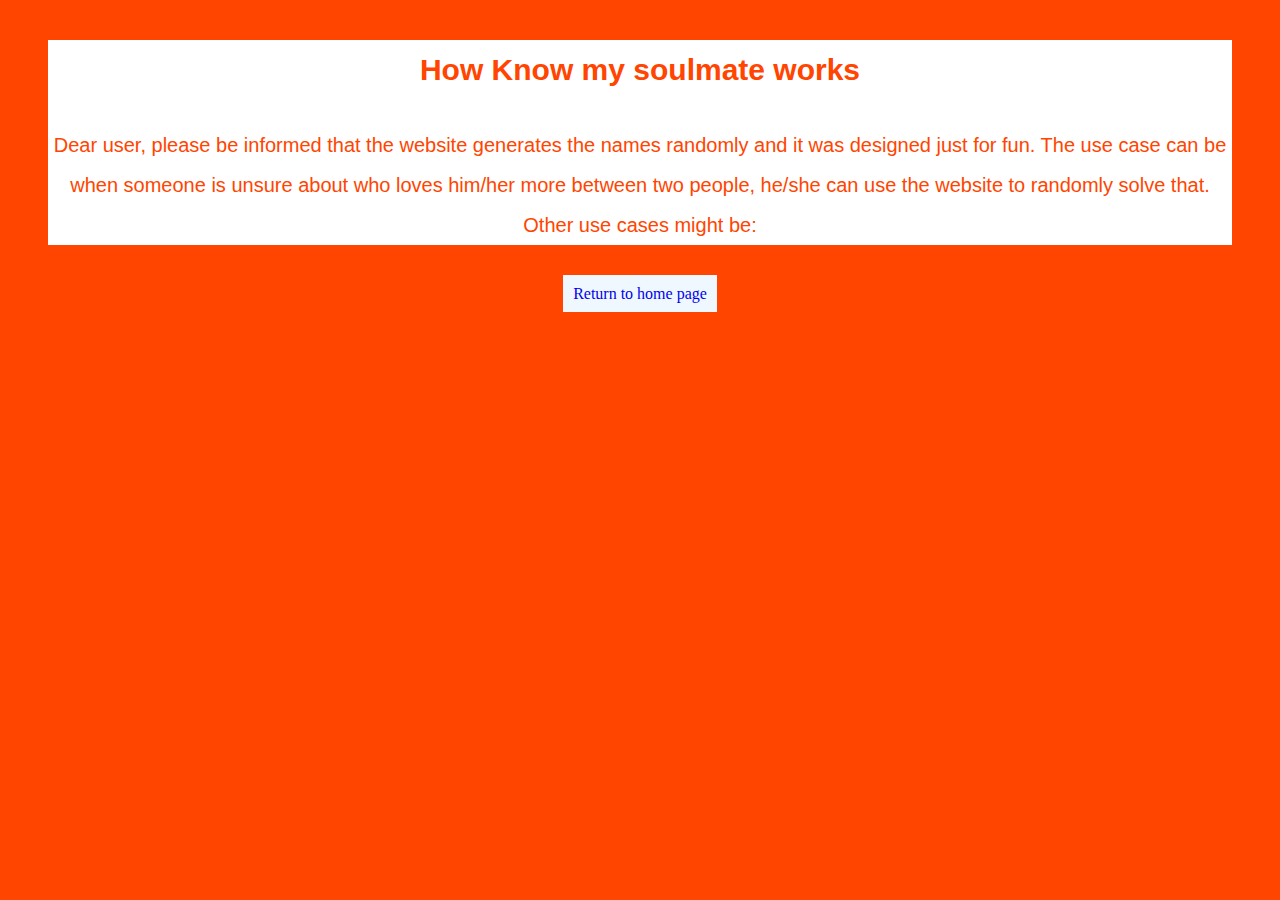
<file: terms.html>
<!DOCTYPE html>
<html lang="en">

<head>
    <meta charset="UTF-8">
    <meta http-equiv="X-UA-Compatible" content="IE=edge">
    <meta name="viewport" content="width=device-width, initial-scale=1.0">
    <title>Terms</title>
    <link rel="stylesheet" href="style.css">
    <link rel="icon" type="image/png" sizes="16x16" href="favicon-16x16.png">
</head>

<body>
    <div class="how">
        <h2>How Know my soulmate works</h2>
        <p>
            Dear user, please be informed that the website generates the names randomly and it was designed just for
            fun. The use case can be when someone is unsure about who loves him/her more between two people, he/she can
            use the website to randomly solve that. Other use cases might be:
        </p>
    </div>

    <a class="home" href="indexx.html">Return to home page</a>
</body>

</html>
</file>
<file: style.css>
body {
    background-color: orangered;
    color: white;
    text-align: center;
}

h1 {
    font-family: system-ui, -apple-system, BlinkMacSystemFont, 'Segoe UI', Roboto, Oxygen, Ubuntu, Cantarell, 'Open Sans', 'Helvetica Neue', sans-serif;
    font-size: 60px;
}

svg {
    height: 50px;
    width: 100px;
}

hr {
    border-radius: 100px;
    width: 200px;
    height: 120px;
    background-image: url("https://encrypted-tbn0.gstatic.com/images?q=tbn:ANd9GcQz_7Rcz9_Xh8WIjd4xU74YKR72_9AdK7EtMg&usqp=CAU");
}

.fn {
    padding-top: 50px;
    height: 150px;
    width: 100%;
    background-color: rgb(248, 247, 247);
    color: red;
}

.forme {
    font-size: 30px;
}

button {
    width: 200px;
    height: 50px;
    border-radius: 100px;
    background-color: white;
    font-size: 15px;
}

button:hover {
    background-color: red;
}

/* Media Query for smaller screen sizes */

@media (max-width: 1200px) {
    input {
        display: block;
        margin: 0 auto 0;

    }

    button {
        height: 40px;
        margin-bottom: 20px;
    }

    .how {
        line-height: 1;
    }

}

.pop-up {
    background-color: orange;
    color: black;
    height: 90%;
    width: 90%;
    text-align: center;
    padding: 0 30px 30px;
    visibility: hidden;
    position: absolute;
    top: 50%;
    left: 50%;
    transform: translate(-50%, -50%);
}

.imm {
    margin-top: 100px;
    height: 100px;
    width: 100px;
    border-radius: 100%;
    box-shadow: 5px 2px 2px orangered;

}

.pop-up h2 {
    font-size: 30px;
    font-weight: bold;
    margin: 20px;
}

.open-popup {
    visibility: visible;
}

.close-popup {
    visibility: hidden;
}

.display {
    font-size: 20px;
}

.how {
    background-color: white;
    color: orangered;
    font-family: 'Trebuchet MS', 'Lucida Sans Unicode', 'Lucida Grande', 'Lucida Sans', Arial, sans-serif;
    font-size: 20px;
    line-height: 2;
    margin: 40px;
}

.home {
    text-decoration: none;
    background-color: aliceblue;
    padding: 10px;
}

.home:hover {
    background-color: yellow;
}

.loader {
    border: 16px solid #f3f3f3; /* Light grey */
    border-top: 16px solid orange; /* Blue */
    border-radius: 50%;
    width: 120px;
    height: 120px;
    animation: spin 2s linear;
  }
</file>
